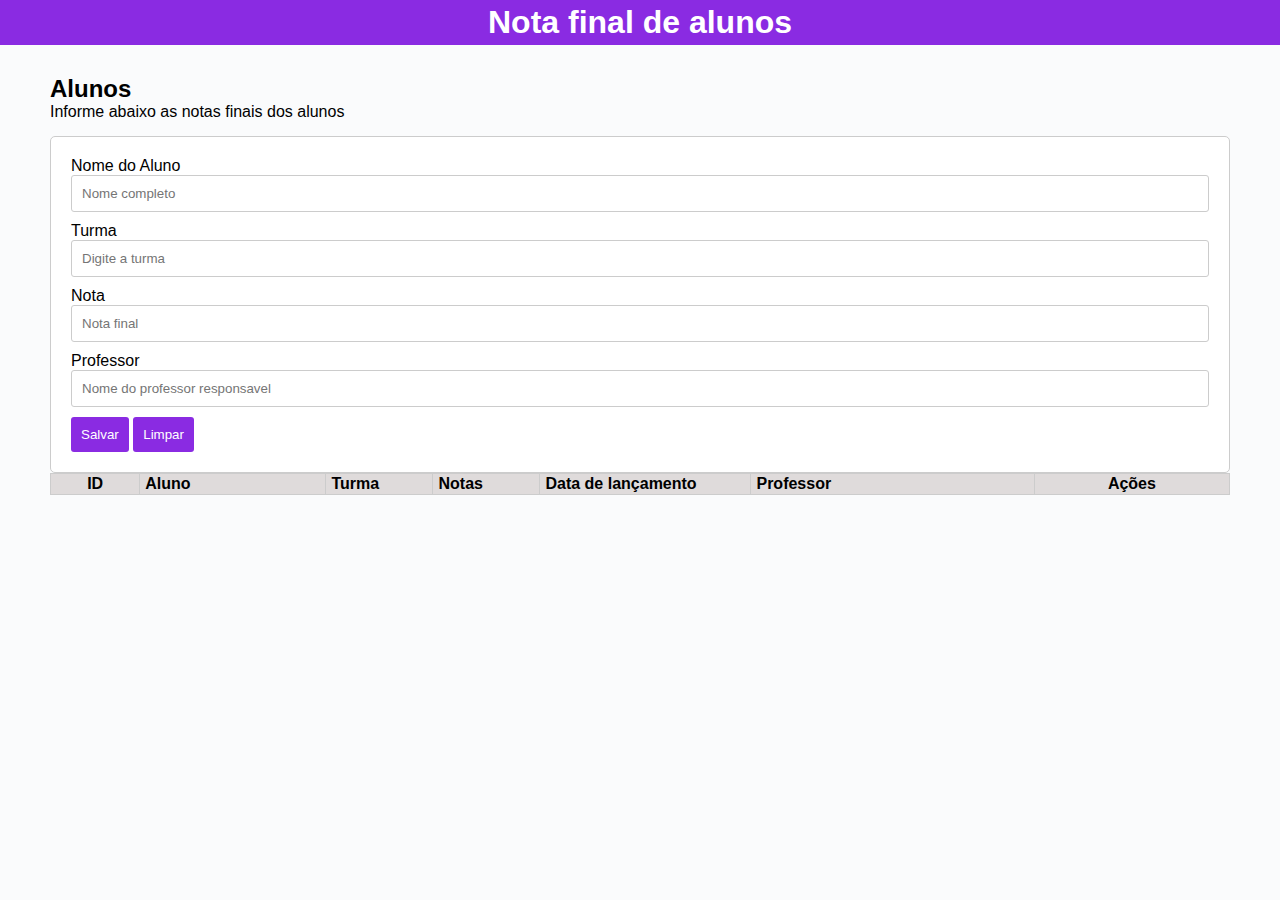
<file: index.html>
<!DOCTYPE html>
<html lang="pt-br">
<head>
    <meta charset="UTF-8">
    <meta http-equiv="X-UA-Compatible" content="IE=edge">
    <meta name="viewport" content="width=device-width, initial-scale=1.0">
    <link rel="stylesheet" href="style.css">
    <title>Notas de aluno</title>
</head>
<body>
    <header>
        <h1>Nota final de alunos</h1>
    </header>

    <main>
        <div class="title">
            <h2>Alunos</h2>
            <span>Informe abaixo as notas finais dos alunos</span>
        </div>

        <div class="card">
            <div class="lineInput">
                <label title="dsddsdsd" >Nome do Aluno </label>
                <input type="text" id="aluno" placeholder="Nome completo" >
            </div>
            <div class="lineInput">
                <label>Turma</label>
                <input type="text" id="turma" placeholder="Digite a turma" >
            </div>
            <div class="lineInput">
                <label>Nota</label>
                <input type="number" id="nota" placeholder="Nota final" >
            </div>
            <div class="lineInput data">
               
                <input type="date" id="data" placeholder="Data do lançamento da nota" >
            </div>
            <div class="lineInput">
                <label>Professor</label>
                <input type="text" id="professor" placeholder="Nome do professor responsavel" >
            </div>

            <button onclick="aluno.salvar()" id="btn1">Salvar</button>
            <button onclick="aluno.limpar()" id="btn2">Limpar</button>

        </div>

        <div class="content">
            <table border="1">
                <thead>
                    <th class="center">ID</th>
                    <th>Aluno</th>
                    <th class="thturma">Turma</th>
                    <th class="thnota">Notas</th>
                    <th class="thdata" >Data de lançamento</th>
                    <th>Professor</th>
                    <th class="center">Ações</th>
                </thead>

                <tbody id="tbody">
                    
                </tbody>

            </table>
        </div>
    </main>
    

<script src="script.js"></script>
</body>
</html>
</file>
<file: style.css>
* {
    margin: 0;
    padding: 0;
}

body {
    font-family: Arial, Helvetica, sans-serif;
    background: #fafbfc;
}

header{
    background: blueviolet;
    color: white;
    text-align: center;
}

header,h1 {
    padding: 2px;
}
main{
    padding: 30px 50px;
}
.card {
    background: #fff;
    border: 1px solid #ccc;
    padding: 20px;
    margin-top: 15px;
    border-radius: 5px;

}
.lineInput {
    display: grid;
    margin-bottom: 10px;
}
input{
    padding: 10px;
    border: 1px solid #ccc;
    border-radius: 3px;
    outline: 0;
}
button{
    padding: 10px;
    border: 0 solid;
    background: blueviolet;
    color: white;
    border-radius: 3px;
    cursor: pointer;
    outline: 0;

    transition: all ease 0.3s;
}

button:hover{
    background: rgb(163, 86, 235);
}

table{
    border-collapse: collapse;
    border: 1px solid #ccc;
    width: 100%;
}
table th{
    background: rgb(223, 219, 219);
    
}
table th,td{
   
    padding: 1px 5px;
    text-align: left;

}
table td img {
    width: 1rem;
    
    padding: 4px;
    
    
}

.center {
    text-align: center;
    
}



.thturma, .thnota {
    width: 6rem;
}

.lineInput.data {
    display: none;
    
}

.thdata {
    width: 200px;
   
}
</file>
